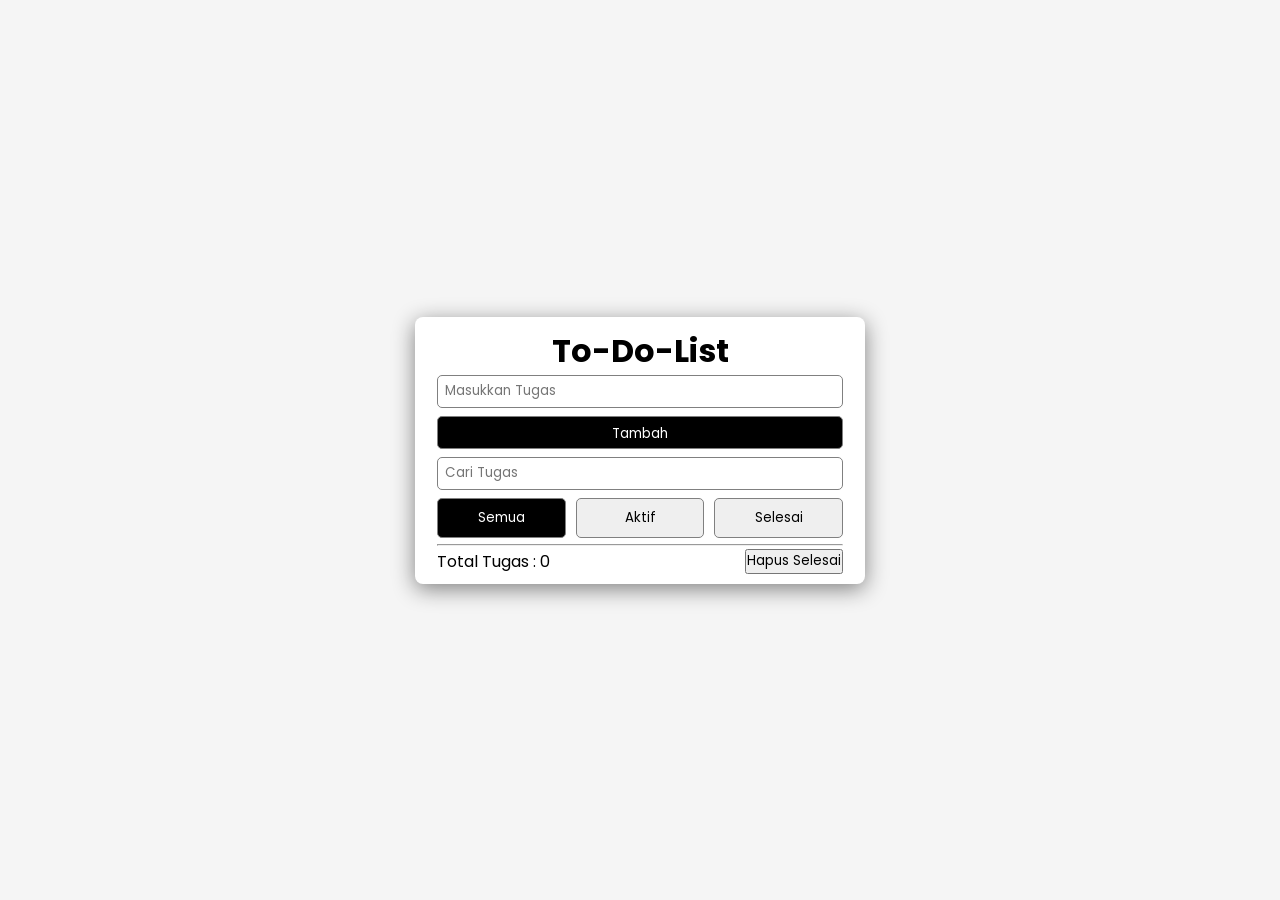
<file: index.html>
<!DOCTYPE html>
<html lang="en">

<head>
    <meta charset="UTF-8">
    <meta name="viewport" content="width=device-width, initial-scale=1.0">
    <title>Document</title>
    <link rel="stylesheet" href="style.css">
    <link href="https://fonts.googleapis.com/css2?family=Poppins:wght@400;500;600;700&display=swap" rel="stylesheet">
</head>

<body>

    <div class="container">

        <h1>To-Do-List</h1>

        <form class="form">

            <input type="text" id="tugas" placeholder="Masukkan Tugas">

            <button id="tambahTugas">Tambah</button>

        </form>

        <input type="text" id="filter" placeholder="Cari Tugas">

        <div class="kondisi-tugas">

            <button id="semua" class="menyala active">Semua</button>

            <button id="aktif" class="menyala">Aktif</button>

            <button id="selesai" class="menyala">Selesai</button>

        </div>

        <!-- BERBAGAI TUGAS DISINI  -->

        <div id="tugasList"></div>

        <hr>

        <div class="total-bottom">

            <div>Total Tugas : <span id="jumlahTugas">0</span></div>

            <button onclick="hapusSelesai()">Hapus Selesai</button>

        </div>

        <script src="main.js"></script>

    </div>

</body>

</html>
</file>
<file: style.css>
* {
    margin: 0;
    padding: 0;
    box-sizing: border-box;
    font-family: "Poppins", sans-serif;
}

body {
    min-height: 100vh;
    display: flex;
    align-items: center;
    background-color: whitesmoke;
}

.container {
    background-color: white;
    width: 450px;
    margin: 0 auto;
    padding: 10px 22px;
    box-shadow: 0px 5px 22px grey;
    border-radius: 8px;
}

h1 {
    text-align: center;
}

.form {
    display: flex;
    flex-direction: column;
    gap: 8px;
}

.form #tugas,
.form #tambahTugas,
#filter {
    height: 33px;
    padding: 7px;
    width: 100%;
    border-radius: 5px;
    border: 1px solid grey;
}

#tambahTugas {
    background-color: black;
    color: white;
}

#filter {
    margin: 8px 0;
}

.kondisi-tugas {
    display: flex;
    justify-content: space-between;
    gap: 10px;
}

.kondisi-tugas button {
    padding: 9px 12px;
    width: 100%;
    border-radius: 5px;
    border: 1px solid grey;
    transition: 0.2s;
}

.kondisi-tugas button:hover {
    background-color: #cfcdcd8a;
}

.kondisi-tugas .menyala.active {
    background-color: black;
    color: white;
}

.tugas-tugas {
    display: flex;
    justify-content: space-between;
    align-items: center;
    margin: 8px 0px;
}

.tugas-left {
    display: flex;
    gap: 10px;
}

.edit-tugas,
#hapusTugas {
    padding: 5px 10px;
}

hr {
    margin-top: 6px;
    margin-bottom: 3px;
}

.tugas-selesai:checked+.nama-tugas {
    text-decoration: line-through;
    color: gray;
}

.total-bottom {
    display: flex;
    justify-content: space-between;
}
</file>
